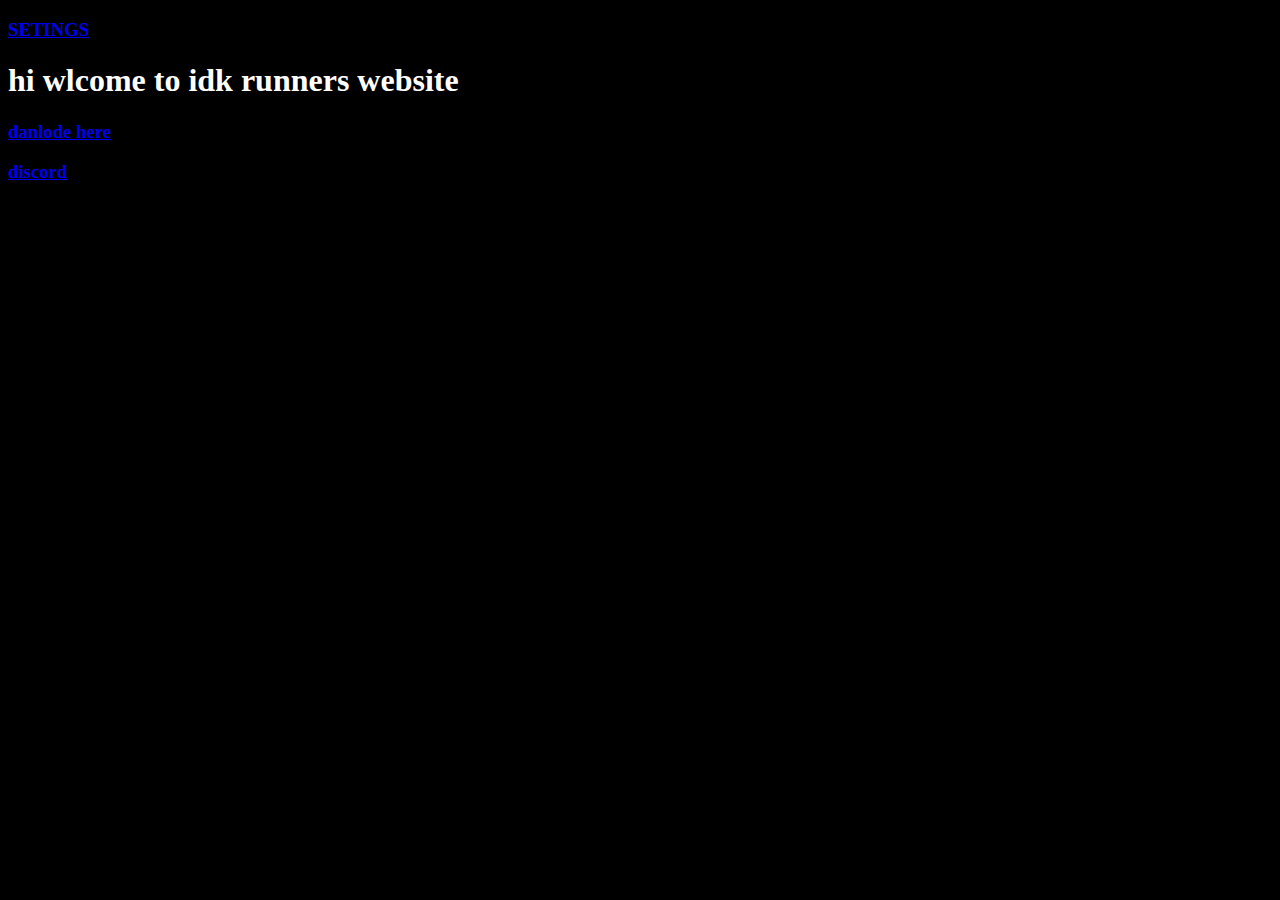
<file: index.html>
<!DOCTYPE html>
<html lang="en">
<head>
    <div><a href="setings.html"><h3>SETINGS</h3></a></div>
    <meta charset="UTF-8">
    <meta http-equiv="X-UA-Compatible" content="IE=edge">
    <meta name="viewport" content="width=device-width, initial-scale=1.0">
    <title>home page</title>
    <link rel="stylesheet" href="home page.css">
</head>
<body>
    <div>
         <h1 class="text">hi wlcome to idk runners website</h1>
    </div>
</body>

<div><a href="danlode.html"><h3>danlode here</h3></a></div>
<div><a href="discord.html"><h3>discord</h3></a></div>
</html>
</file>
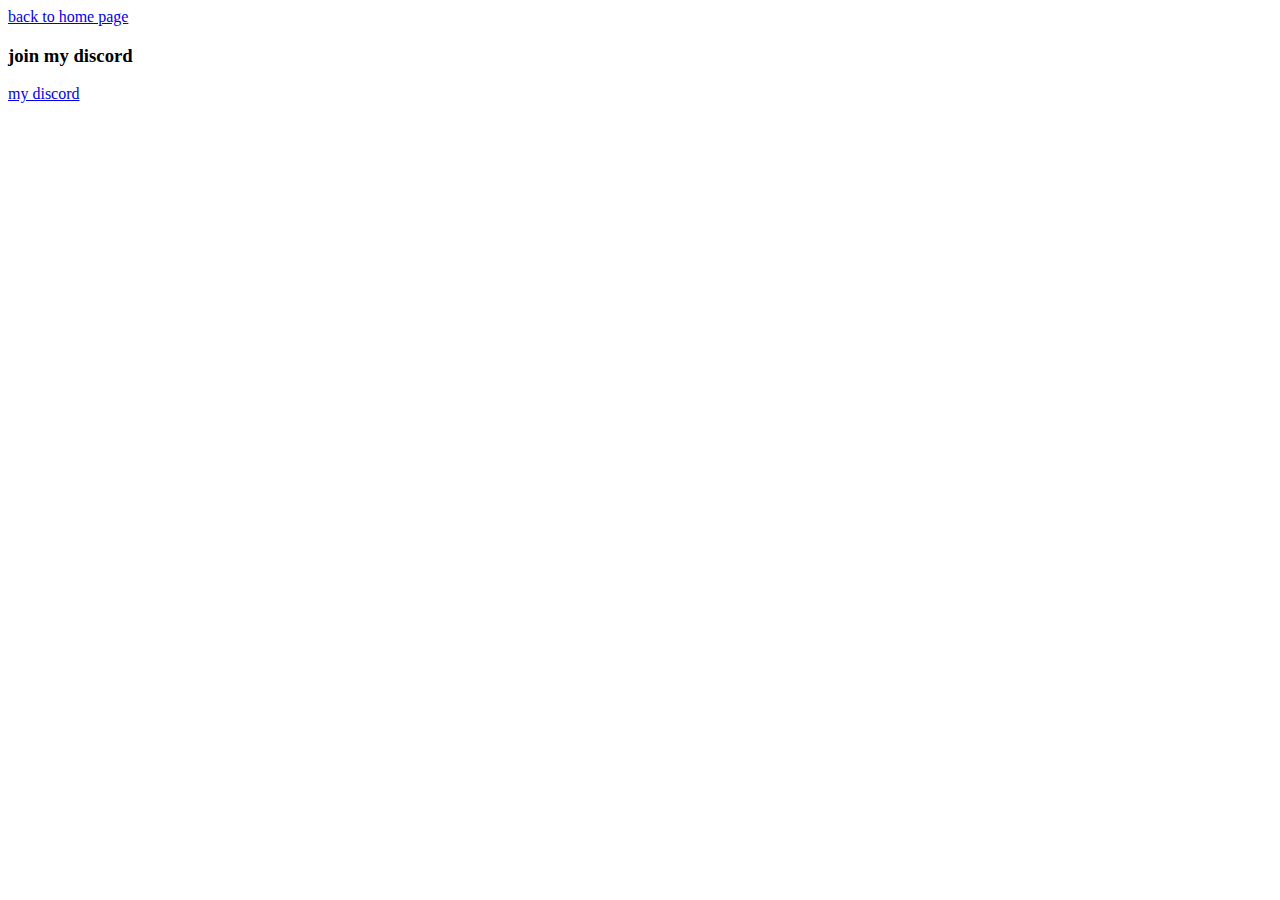
<file: discord.html>
<!DOCTYPE html>
<html lang="en">
<head>
    <meta charset="UTF-8">
    <meta http-equiv="X-UA-Compatible" content="IE=edge">
    <meta name="viewport" content="width=device-width, initial-scale=1.0">
    <title>my discord</title>
</head>
<a href="index.html">back to home page</a>
<body>
    <div><h3>join my discord</h3></div>
    <div><a href="https://discord.gg/3k5v3bhV" target="_blank">my discord</a></div>
</body>
</html>
</file>
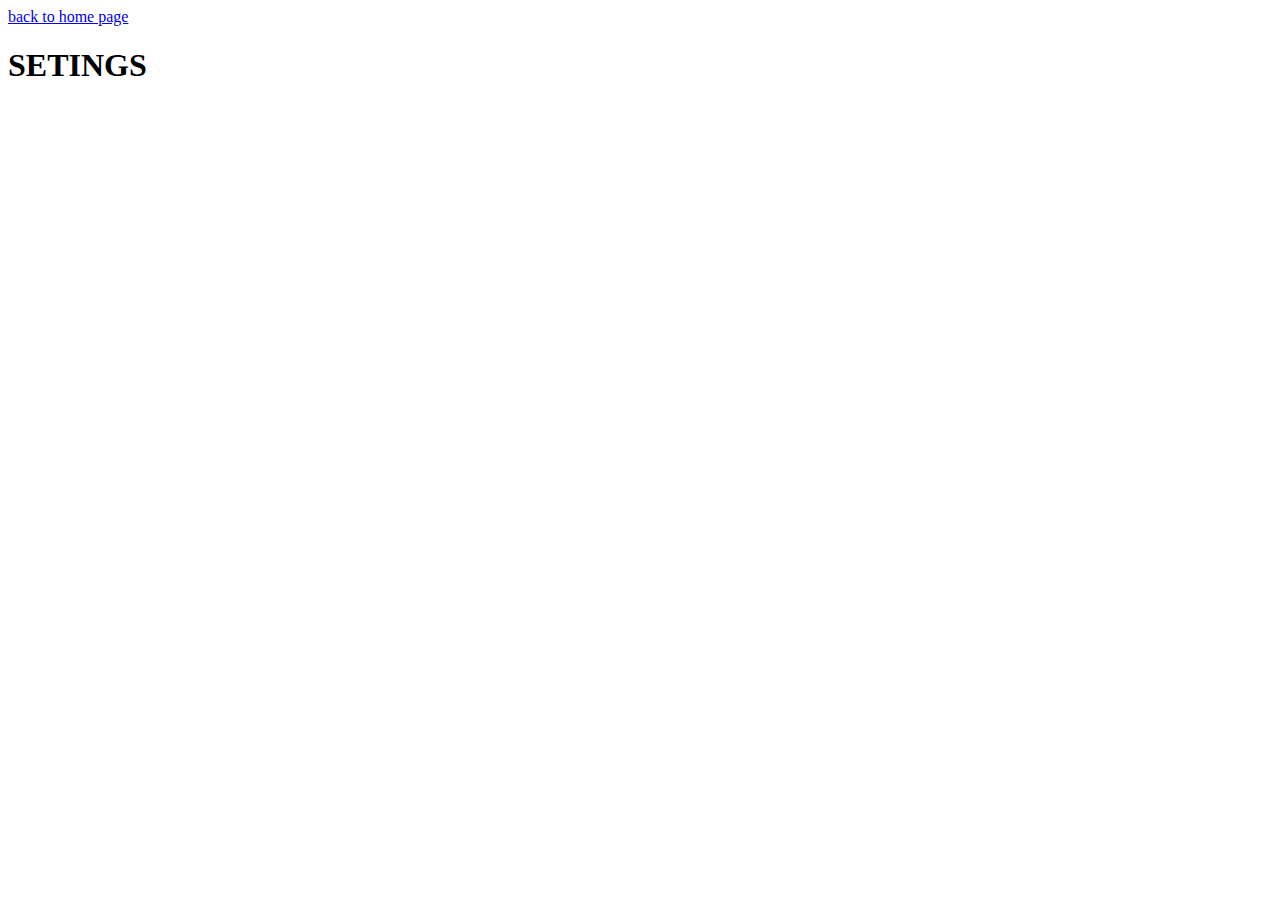
<file: setings.html>
<!DOCTYPE html>
<html lang="en">
<head>
    <meta charset="UTF-8">
    <meta http-equiv="X-UA-Compatible" content="IE=edge">
    <meta name="viewport" content="width=device-width, initial-scale=1.0">
    <title>Settings</title>
</head>
<a href="index.html">back to home page</a>
<body>
<h1>SETINGS</h1>


</body>
</html>
</file>
<file: home page.css>
body {
    background-color: black;
}

h1 {
    color: white;
}
</file>
